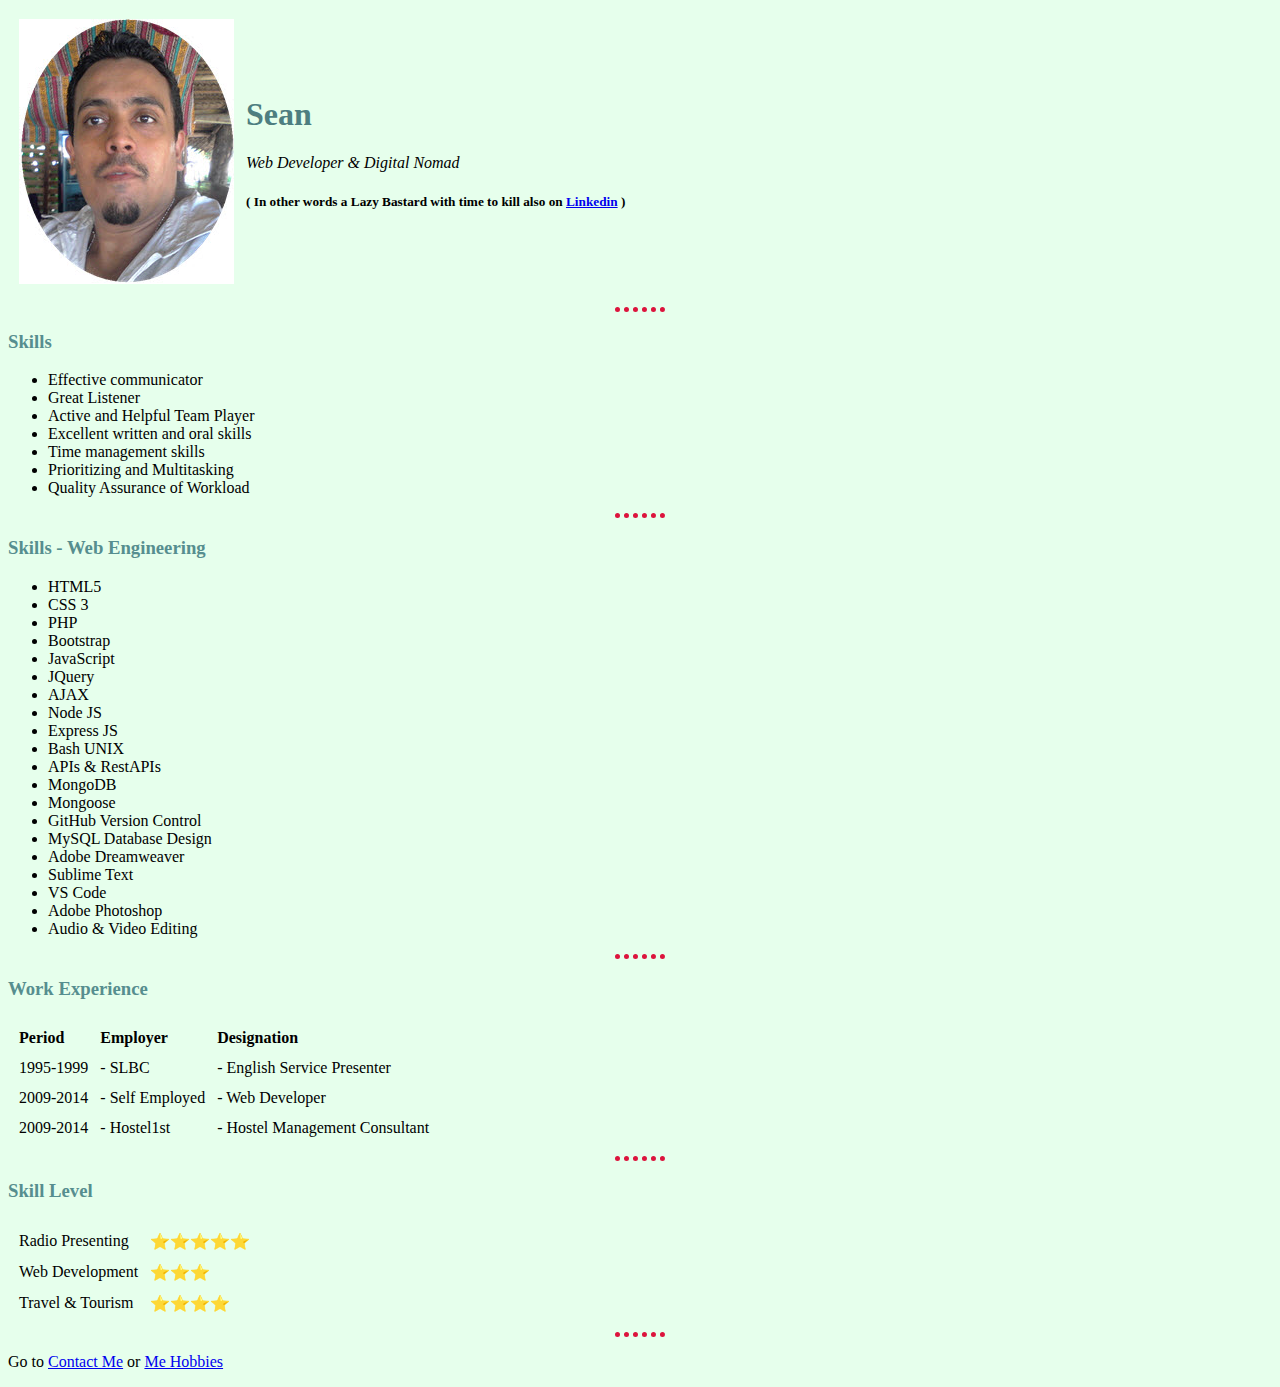
<file: index.html>
<!DOCTYPE html>
<html lang="en">

<head>

  <meta charset="utf-8">
  <meta name="viewport" content="width=device-width, initial-scale=1, shrink-to-fit=no">
  <meta name="author" content="Sonny Sean Weerasekera">
  <meta name="description" content="Personal Information">

  <link rel="stylesheet" href="css/style_site1.css">

  <title>Online Profile</title>

</head>

<body>
    
    <table cellspacing="10">

        <td>
            <img src="images/profile/pic3.jpg" alt="Sean Profile Pic">
        </td>

        <td>
            <h1>Sean</h1>
            
            <p><em>Web Developer & Digital Nomad</em></p>
            <p><h5>( In other words a Lazy Bastard with time to kill also on <a href="https://www.linkedin.com/in/sunindra-sonny-weerasekera/">Linkedin</a> )</h5></p>
        </td>

    </table>
        
    <hr>

        <h3>Skills</h3>
        
        <ul>

            <li>Effective communicator</li>
            <li>Great Listener</li>
            <li>Active and Helpful Team Player</li>
            <li>Excellent written and oral skills</li>
            <li>Time management skills</li>
            <li>Prioritizing and Multitasking</li>
            <li>Quality Assurance of Workload</li>

        </ul>

    <hr>

        <h3>Skills - Web Engineering</h3>

        <ul>

            <li>HTML5</li>
            <li>CSS 3</li>
            <li>PHP</li>
            <li>Bootstrap</li>
            <li>JavaScript</li>
            <li>JQuery</li>
            <li>AJAX</li>
            <li>Node JS</li>
            <li>Express JS</li>
            <li>Bash UNIX</li>
            <li>APIs & RestAPIs</li>
            <li>MongoDB</li>
            <li>Mongoose</li>
            <li>GitHub Version Control</li>
            <li>MySQL Database Design</li>
            <li>Adobe Dreamweaver</li>
            <li>Sublime Text</li>
            <li>VS Code</li>
            <li>Adobe Photoshop</li>
            <li> Audio & Video Editing</li>

        </ul>
        
    <hr>

    <h3>Work Experience</h3>

    <table cellspacing="10">

        <tr align="left">
            <th>Period</th>
            <th>Employer</th>
            <th>Designation</th>
        </tr>

        <tr align="left">
            <td>1995-1999</td>
            <td>- SLBC</td>
            <td>- English Service Presenter</td>
        </tr>

        <tr align="left">
            <td>2009-2014</td>
            <td>- Self Employed</td>
            <td>- Web Developer</td>
        </tr>

        <tr align="left">
            <td>2009-2014</td>
            <td>- Hostel1st</td>
            <td>- Hostel Management Consultant</td>
        </tr>

    </table>

    <hr>

    <h3>Skill Level</h3>

    <table cellspacing="10">
        <tr>
        <td>Radio Presenting</td> <td>⭐⭐⭐⭐⭐</td>
        </tr>

        <tr>
        <td>Web Development</td> <td>⭐⭐⭐</td>
        </tr>

        <tr>
        <td>Travel & Tourism</td> <td>⭐⭐⭐⭐</td>
        </tr>
    </table>

    <hr>

        <p>Go to <a href="contact.html">Contact Me</a> or <a href="hobbies.html">Me Hobbies</a></p>  

    
</body>

</html>
</file>
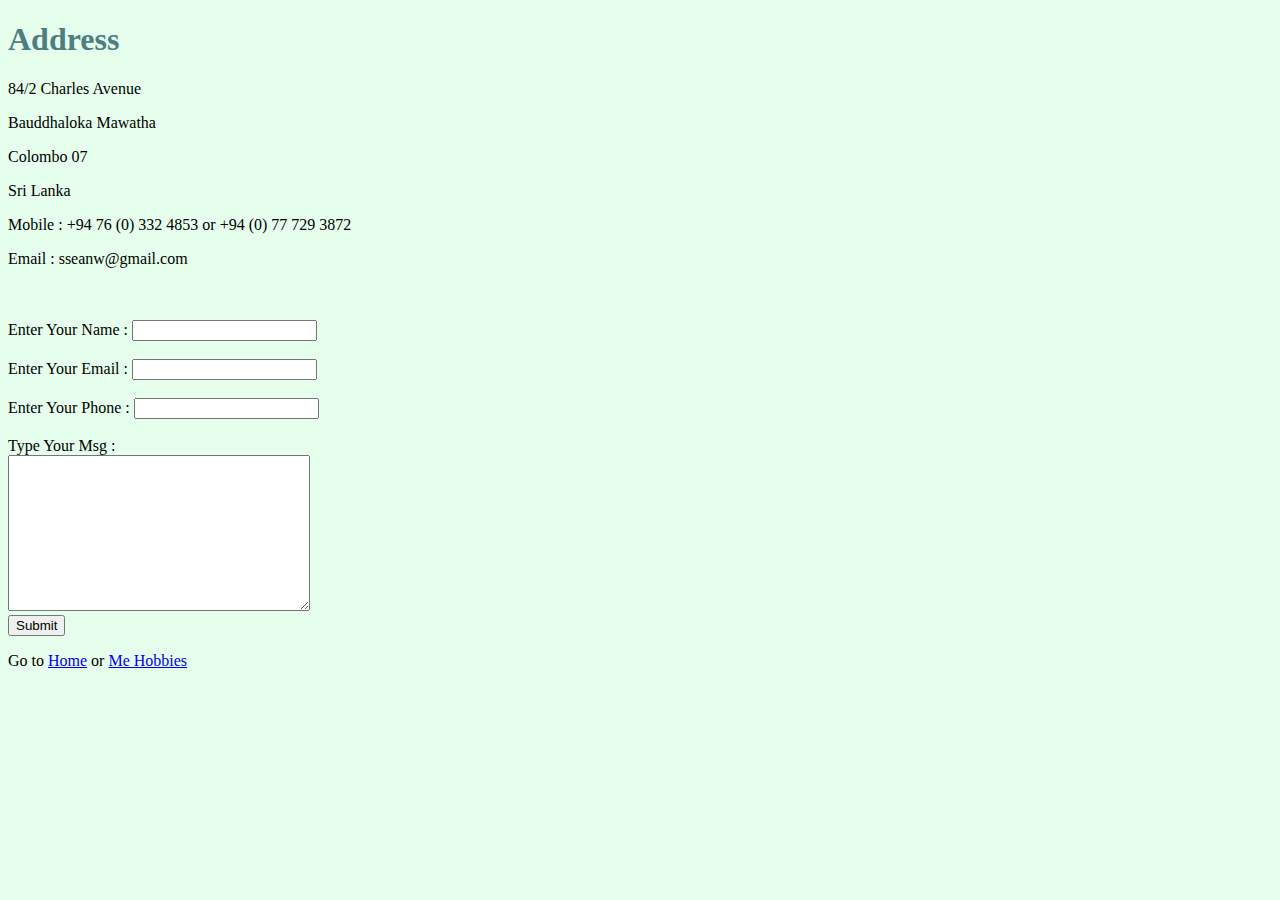
<file: contact.html>
<!DOCTYPE html>
<html lang="en">

<head>

  <meta charset="utf-8">
  <meta name="viewport" content="width=device-width, initial-scale=1, shrink-to-fit=no">
  <meta name="author" content="Sonny Sean Weerasekera">
  <meta name="description" content="Personal Information">

  <link rel="stylesheet" href="css/style_site1.css">

  <title>Contact Me</title>

</head>

<body>

    <h1>Address</h1>

      <p>84/2 Charles Avenue</p>
      <p>Bauddhaloka Mawatha</p>
      <p>Colombo 07</p>
      <p>Sri Lanka</p>

      <p>Mobile : +94 76 (0) 332 4853 or +94 (0) 77 729 3872</p>
      <p>Email : sseanw@gmail.com</p>

    <br>
    <br>

    <form>
      <label>Enter Your Name :</label> <input type="text">
      <br>
      <br>
      <label>Enter Your Email :</label> <input type="email">
      <br>
      <br>
      <label>Enter Your Phone :</label> <input type="number">
      <br>
      <br>
      <label>Type Your Msg :</label> 
      <br>
      <textarea cols="35" rows="10"></textarea>
      <br>
      <input type="submit">
    </form>

    <p>Go to <a href="index.html">Home</a> or <a href="hobbies.html">Me Hobbies</a></p>
  
</body>

</html>
</file>
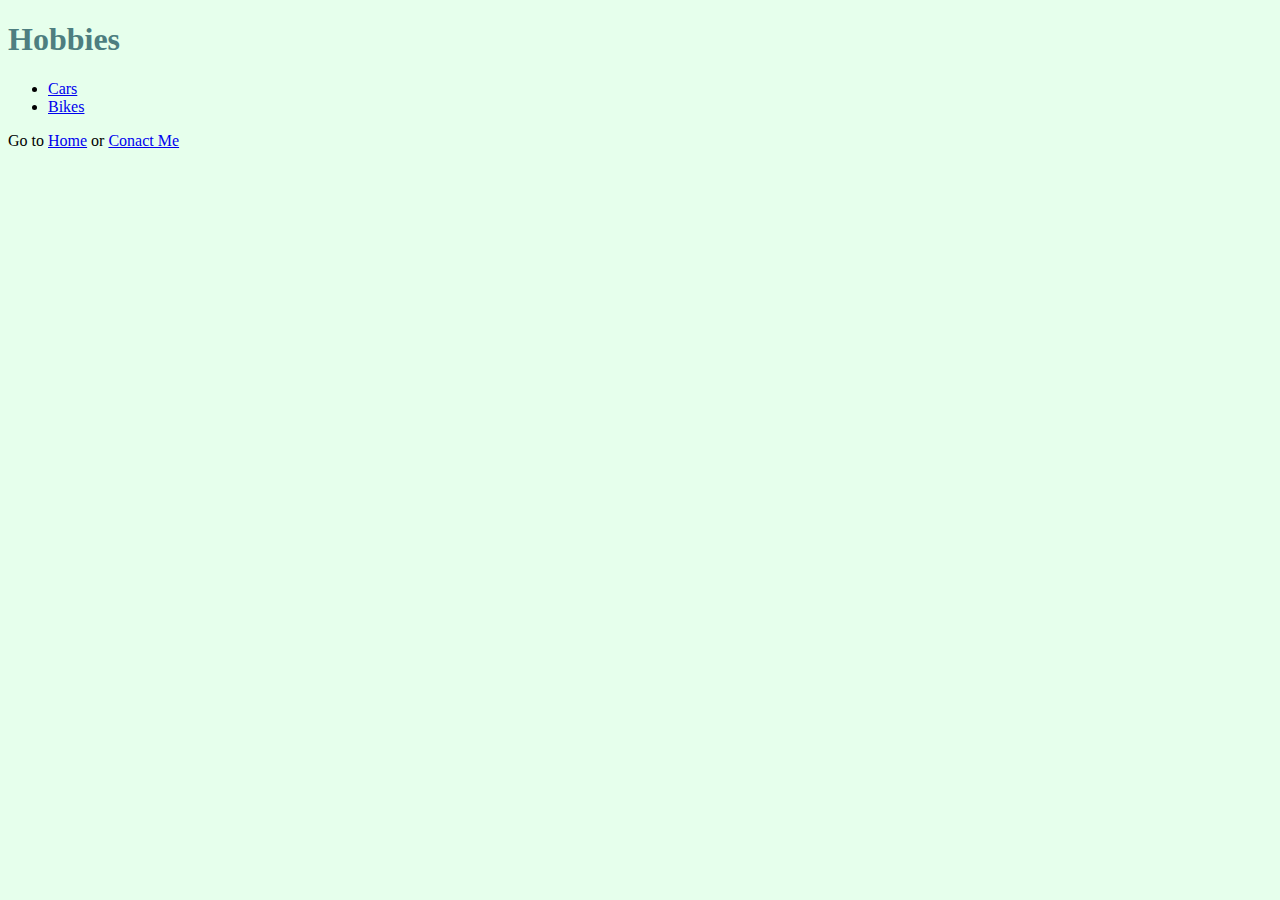
<file: hobbies.html>
<!DOCTYPE html>
<html lang="en">

<head>

  <meta charset="utf-8">
  <meta name="viewport" content="width=device-width, initial-scale=1, shrink-to-fit=no">
  <meta name="author" content="Sonny Sean Weerasekera">
  <meta name="description" content="Personal Information">

  <link rel="stylesheet" href="css/style_site1.css">

  <title>Hobbies</title>

</head>

<body>

    <h1>Hobbies</h1>
      <ul>

          <li><a href="https://www.supercars.net/blog/">Cars</a></li>
          <li><a href="https://www.motorcycle.com/">Bikes</a></li>

      </ul>

    <p>Go to <a href="index.html">Home</a> or <a href="contact.html">Conact Me</a></p>
  
</body>

</html>
</file>
<file: css/style_site1.css>
body
        {
          background-color: #e6ffec;
        }

    h1
      {
        color: #4d7e80;
      } 

    h3
      {
        color: #568e8f;
      }

    text
        {
          size: 20px;
        }

    hr
      {
        /* Long Way of Doing

        width:50px;
        border-style:dotted;
        border-left:none;
        border-right:none;
        border-bottom:none;
        border-width:5px;
        border-color:crimson;
        
        */

        
        /* New Better Way To Do It*/

        border: none;
        border-top: dotted 5px crimson;
        width: 50px;

      }
</file>
